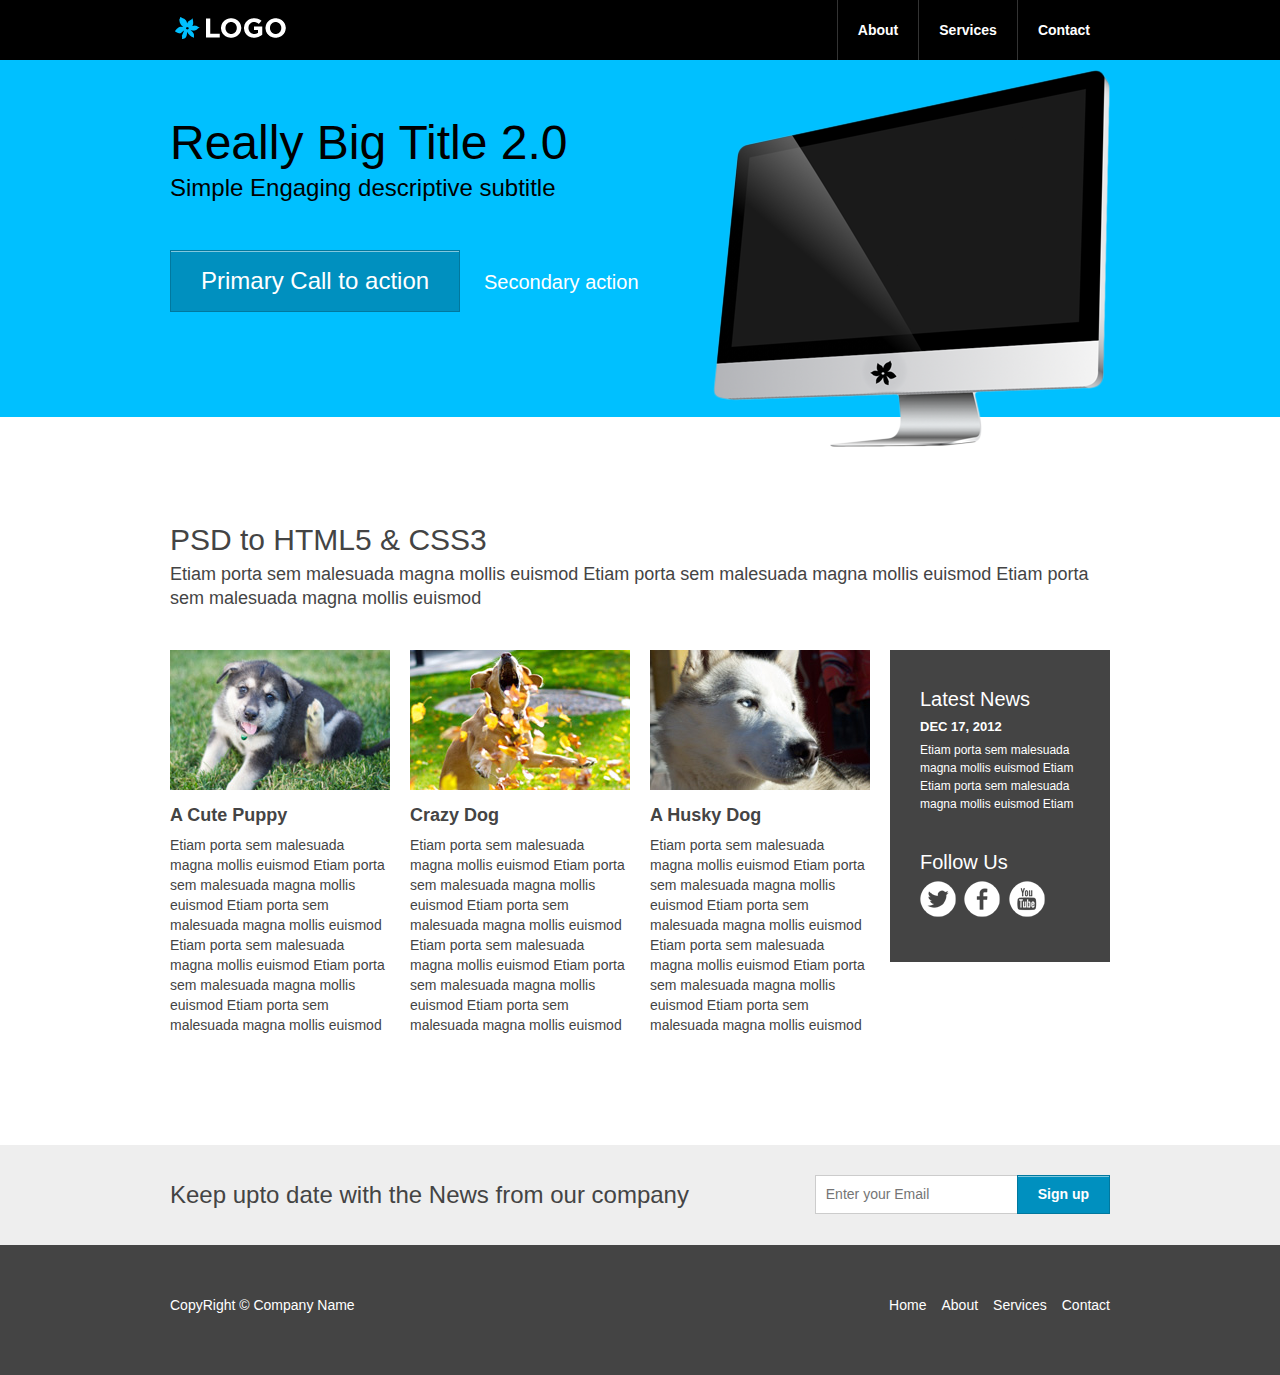
<file: index.html>
<!DOCTYPE HTML>

<html>
<head>
	<title>PSD to HTML Project</title>
	<link rel="stylesheet" href="styles/style.css" type="text/css" media="screen">
	<link rel="stylesheet" href="styles/normalize.css" type="text/css" media="screen">
</head>
<body>

	<header>
        <div class="container clearfix">
					<a href="/" title="Return to Home" id="logo">
			            <img src="images/logo.gif" alt="Logo">
					</a>

					<nav>

			           <ul>

			              <li><a href="">About</a></li>
			              <li><a href="">Services</a></li>
			              <li><a href="">Contact</a></li>


			           </ul>

					</nav>
	    </div> <!-- End of Container -->

	    

		<div id="hero">

			<div class="container clearfix">

		         <div id="hero-title">

		         	<h1>Really Big Title 2.0</h1>
		         	<h2>Simple Engaging descriptive subtitle</h2>

		         	<div id="call-to-action">

		         		<a href="" class="btn btn-large">Primary Call to action</a>
		         		<a href="" class="btn btn-secondary">Secondary action</a>

		         	</div><!-- End Call to action -->

		         </div>  <!-- End Hero Title -->

	             <img src="images/computer.png" alt="Desktop Computer" id="hero-image">   

	       </div> <!-- End of Container -->
    

		</div> <!-- End Hero -->
		

	</header>



	<div id="content" class="container clearfix">

		<section id="column-content lead-in">

            <div id="lead-in">
				<h3>PSD to HTML5 &amp; CSS3</h3>
				<p class="lead">Etiam porta sem malesuada magna mollis euismod Etiam porta sem malesuada magna mollis euismod Etiam porta sem malesuada magna mollis euismod </p>
			</div> <!--End Lead -in -->

			<div class="column four">
         
             <img src="images/puppy.jpg" alt="Cute Puppy">
             <h4>A Cute Puppy</h4>
             <p>Etiam porta sem malesuada magna mollis euismod Etiam porta sem malesuada magna mollis euismod Etiam porta sem malesuada magna mollis euismod Etiam porta sem malesuada magna mollis euismod Etiam porta sem malesuada magna mollis euismod Etiam porta sem malesuada magna mollis euismod</p>

			</div>

			<div class="column four">
         
             <img src="images/crazy_dog.jpg" alt="Cute Puppy">
             <h4>Crazy Dog</h4>
             <p>Etiam porta sem malesuada magna mollis euismod Etiam porta sem malesuada magna mollis euismod Etiam porta sem malesuada magna mollis euismod Etiam porta sem malesuada magna mollis euismod Etiam porta sem malesuada magna mollis euismod Etiam porta sem malesuada magna mollis euismod</p>

			</div>

			<div class="column four last">
         
             <img src="images/husky.jpg" alt="Cute Puppy">
             <h4>A Husky Dog</h4>
             <p>Etiam porta sem malesuada magna mollis euismod Etiam porta sem malesuada magna mollis euismod Etiam porta sem malesuada magna mollis euismod Etiam porta sem malesuada magna mollis euismod Etiam porta sem malesuada magna mollis euismod Etiam porta sem malesuada magna mollis euismod</p>

			</div>



		</section> <!-- End column content -->

		<aside>
            <div class="widget">
				<h4>Latest News</h4>
				<h5>Dec 17, 2012</h5>
				<p>Etiam porta sem malesuada magna mollis euismod Etiam Etiam porta sem malesuada magna mollis euismod Etiam</p>
			</div> <!--End of widget -->

			<div class="widget socials">
				<h4>Follow Us</h4>
				<a href=""><img src="images/social_twitter.gif"></a>
				<a href=""><img src="images/social_facebook.gif"></a>
				<a href=""><img src="images/social_youtube.gif"></a>

			</div> <!--End of widget -->




		</aside> <!-- End Aside -->


	</div> <!-- End Content -->



  

	<div id="secondary-cta">
		 <div class="container clearfix">

		<h4>Keep upto date with the News from our company</h4>
		<form>
			<input type="email" placeholder="Enter your Email">
			<input type="submit" class="btn btn-small" value="Sign up">

		</form>

        </div> <!-- End Container -->
	</div> <!-- End Secodary CTA -->




	<footer>
		<div class="container clearfix">

			<p id="copyright">CopyRight &copy; Company Name</p>
			<nav>

	           <ul>
	              <li><a href="">Home</a></li>
	              <li><a href="">About</a></li>
	              <li><a href="">Services</a></li>
	              <li><a href="">Contact</a></li>


	           </ul>

			</nav>
        </div> <!-- End Container -->
	</footer><!-- End Footer -->

</body>
</html>
</file>
<file: styles/style.css>
/* Style.CSS 


Colors
======


Black : #000000;
Light Blue :  #00c0ff;
Dark Blue : #0090bf;
White: #ffffff;
Lighter Grey: #eeeeee;
Dark Grey: #444444;
Darkest Grey: #222222;

 
*/



/* ===========================
         General Styles
============================== */


html {

     -webkit-font-smoothing:antialiased;
     text-rendering:optimizelegibility;
}


body {

	font-family: "Helvetica Neue", Helvetica, Arial, sans-serif;
	font-size: 14px;
	line-height: 20px;
	color: #444444;

}


/* ===========================
         Typography
============================== */

h1, h2, h3 {

	font-weight: 300;
	margin: 0;
	line-height: 45px;
}

h4, h5, h6 {


	font-weight: bold;
	margin: 5px 0 5px 0;
}


h1 {

	font-size: 48px;
}

h2 {

	font-size: 24px;
}

h3 {

	font-size: 30px;
}

h4 {

	font-size: 18px;
	margin: 10px 0;
}

h5 {

	font-size: 13px;
	text-transform: uppercase;
}

p {

      margin: 0 0 10px 0;
}

p.lead {

	font-size: 18px;
	font-weight: 300;
	line-height: 24px;
}

/* ===========================
         Layouts
============================== */


.container {

	width: 940px;
	padding: 0 10px;
	margin: 0 auto;
	 
}


header {

	 background-color: #000000;
}


#logo {

 
    display: block;
    padding: 17px 0 16px 5px;
    float: left;
	
	 
}


#hero {

	background-color: #00c0ff;
	color: #000;
}

#hero-title {

	width: 520px;
	padding: 60px 0;
	float: left;
}


#hero-image {

	float: right;
	margin: 10px 0 -30px 0;
}

#call-to-action {

	margin: 40px 0;
}


#content {

	padding: 100px 0;
}

#column-content {

	width: 700px;
	float: left;
}

#lead-in {

	margin-bottom: 40px;
}


/* ===========================
         Navigation
============================== */
aside {

	background: #444444;
	width: 160px;
	color: #fff;
	float: left;
	margin-left: 20px;
	padding: 30px;
	font-size: 12px;
	line-height: 18px;
}

aside .widget {

	margin: 10px 0;
}


aside .widget:nth-child(2) {

	margin-top: 40px;

}

aside .widget h4 {

	font-weight: 200;
	font-size: 20px;
	margin:0 0 10px;
}

aside .socials a {

	position: relative;
	margin-right: 5px;
}

aside .socials a:hover {

	top: -1px;
}


/* ===============================
         Secondary Call to Action
============================== */


#secondary-cta {

	background: #eeeeee;
	padding: 30px 0;
}

#secondary-cta h4 {

	font-size: 24px;
	font-weight: 200;
	float: left;

}

#secondary-cta form {

	margin: 0;
	float: right;
}

/* ===========================
         Navigation
============================== */

nav ul {

	margin: 0;
	padding: 0;
	float: right;
}

nav ul li {

list-style: none;
float: left;
}

header nav ul li a {

display: block;
color: #fff;
text-decoration: none;
font-weight: bold;
padding: 20px;
border-left: solid 1px #333;


}

header nav ul li a:hover {

	background-color: #222;
}


header nav ul li a:active {

	-webkit-box-shadow:0 0 5px rgba(0,0,0,8) inset;
	   -moz-box-shadow:0 0 5px rgba(0,0,0,8) inset;
	        box-shadow:0 0 5px rgba(0,0,0,8) inset;
}


/* ===========================
         Global Styles
============================== */


.clearfix:before, .clearfix:after {

content: "";
display: table;
}

.clearfix:after {

	clear: both;
}

.clearfix {

	zoom:1; /* for IE7 */
}


.column {

	float: left;
	margin-right: 20px;
}

.four {

	width: 220px
}

.last {

	margin-right: 0;
}

input {
    

    -webkit-font-smoothing:antialiased;
     text-rendering:optimizelegibility;

}

input[type="text"], input[type="email"] {

position: relative;
padding: 10px 10px 11px;
border: solid 1px #ccc;
margin: 0 -5px 0 0 ;

}


 


/* ===========================
         Buttons
============================== */


.btn {

       width: auto;
       background-color: #0090bf;
       border: 1px solid #01789e;
       color: #fff;
       cursor: pointer;
       display: inline-block;
       margin: 0;
       outline: none;
       padding: 10px 20px 11px;
       position: relative;
       text-align: center;
       text-decoration: none;

       /* Fancy Box Shadows */

       -webkit-box-shadow: 0 1px 0 rgba(255, 255, 255, 0.5) inset;
          -moz-box-shadow: 0 1px 0 rgba(255, 255, 255, 0.5) inset;
              -box-shadow: 0 1px 0 rgba(255, 255, 255, 0.5) inset;

      /*CSS3 Animations*/

       -webkit-transition:background-color 0.55s ease-in-out;
          -moz-transition:background-color 0.15s ease-in-out;
            -o-transition:background-color 0.15s ease-in-out;
               transition:background-color 0.15s ease-in-out;


}

.btn:hover {

	color: #fff;
	background: #0066ff;
}

.btn:active {

	   -webkit-box-shadow: 0 1px 0 rgba(0, 0, 0, 0.2) inset;
          -moz-box-shadow: 0 1px 0 rgba(0, 0, 0, 0.2) inset;
              -box-shadow: 0 1px 0 rgba(0, 0, 0, 0.2) inset;

        color: #fff;


}

.btn-large {

	padding: 20px 30px;
	font-size: 24px;
	font-weight: 200;
}


.btn-secondary {

	font-size: 20px;
}

.btn-secondary:hover {

text-decoration: underline;

}

.btn-secondary:active {

 position: relative;
 top: 1px;	
}

.btn-secondary, .btn-secondary:hover, .btn-secondary:active {

	background: none;
	border: none;
	-webkit-box-shadow:none;
	   -moz-box-shadow:none;
	        box-shadow:none;
	

}


.btn-small {

	font-weight: bold;
}


/* ===========================
         Buttons
============================== */


footer {

	background: #444;
	color: #fff;
	padding: 50px 0;
}

footer #copyright {

       width: 280px;
       float: left;	
}

footer nav {

       width: 340px;
       float: right;

}

footer a {

	color: #fff;
	text-decoration: none;

}

footer nav a {

	margin: 0 0 0 15px;
}

footer a:hover {

	position: relative;
	top: -3px;
	color: #00c0ff;
}
</file>
